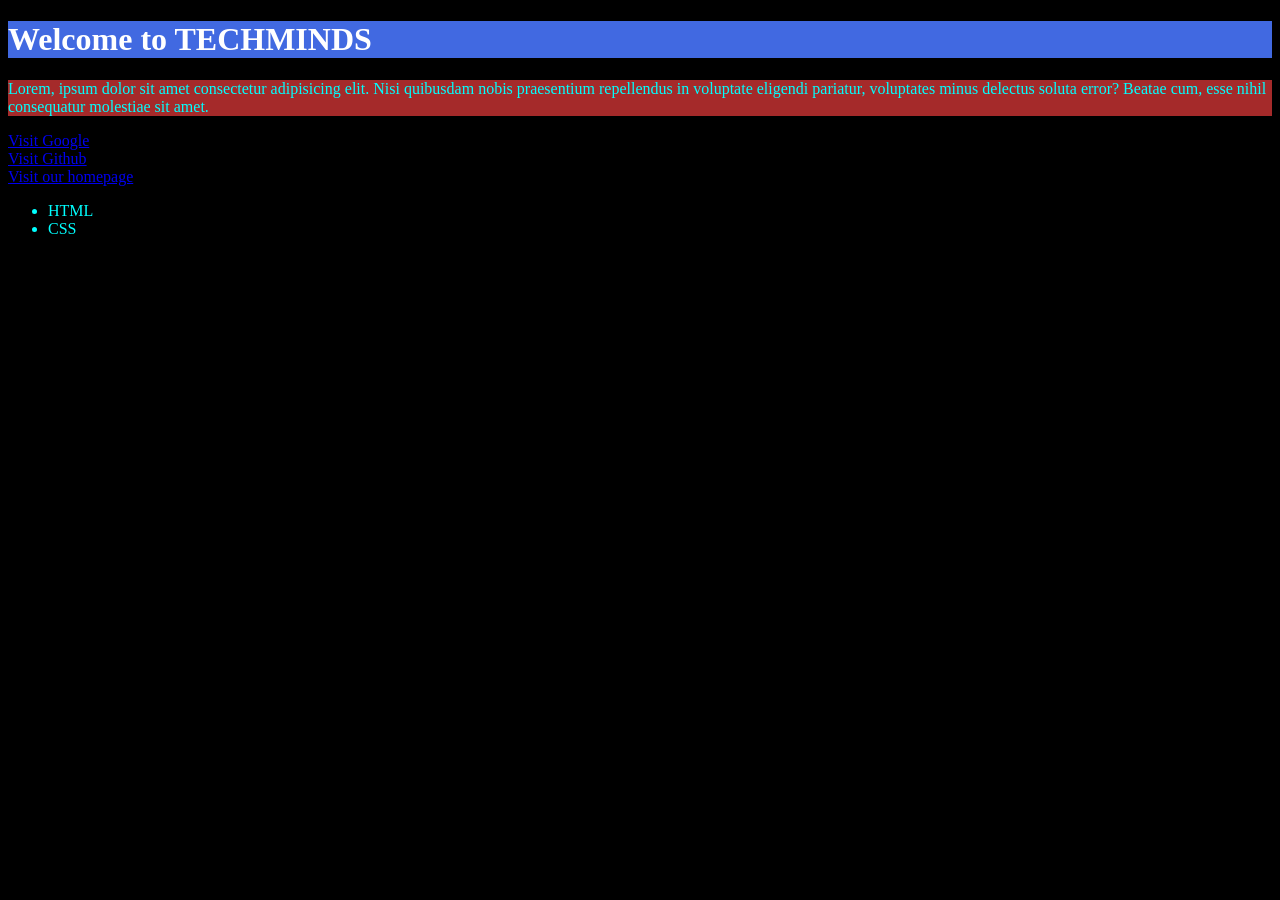
<file: index.html>
<!DOCTYPE html>
<html lang="en">
<head>
    <meta charset="UTF-8">
    <meta name="viewport" content="width=device-width, initial-scale=1.0">
    <title>Techminds</title>
    <link rel="stylesheet" href="style.css">
</head>
<body>
    <h1>
        Welcome to TECHMINDS
    </h1>
    <p class="para">Lorem, ipsum dolor sit amet consectetur adipisicing elit. Nisi quibusdam nobis praesentium repellendus in voluptate eligendi pariatur, voluptates minus delectus soluta error? Beatae cum, esse nihil consequatur molestiae sit amet.</p>
    <a href="www.google.com">Visit Google</a><br>
    <a href="www.github.com">Visit Github</a><br>
    <a href="home.html">Visit our homepage</a>
    <ul id="list">
        <li>HTML</li>
        <li>CSS</li>
    </ul>
</body>
</html>
</file>
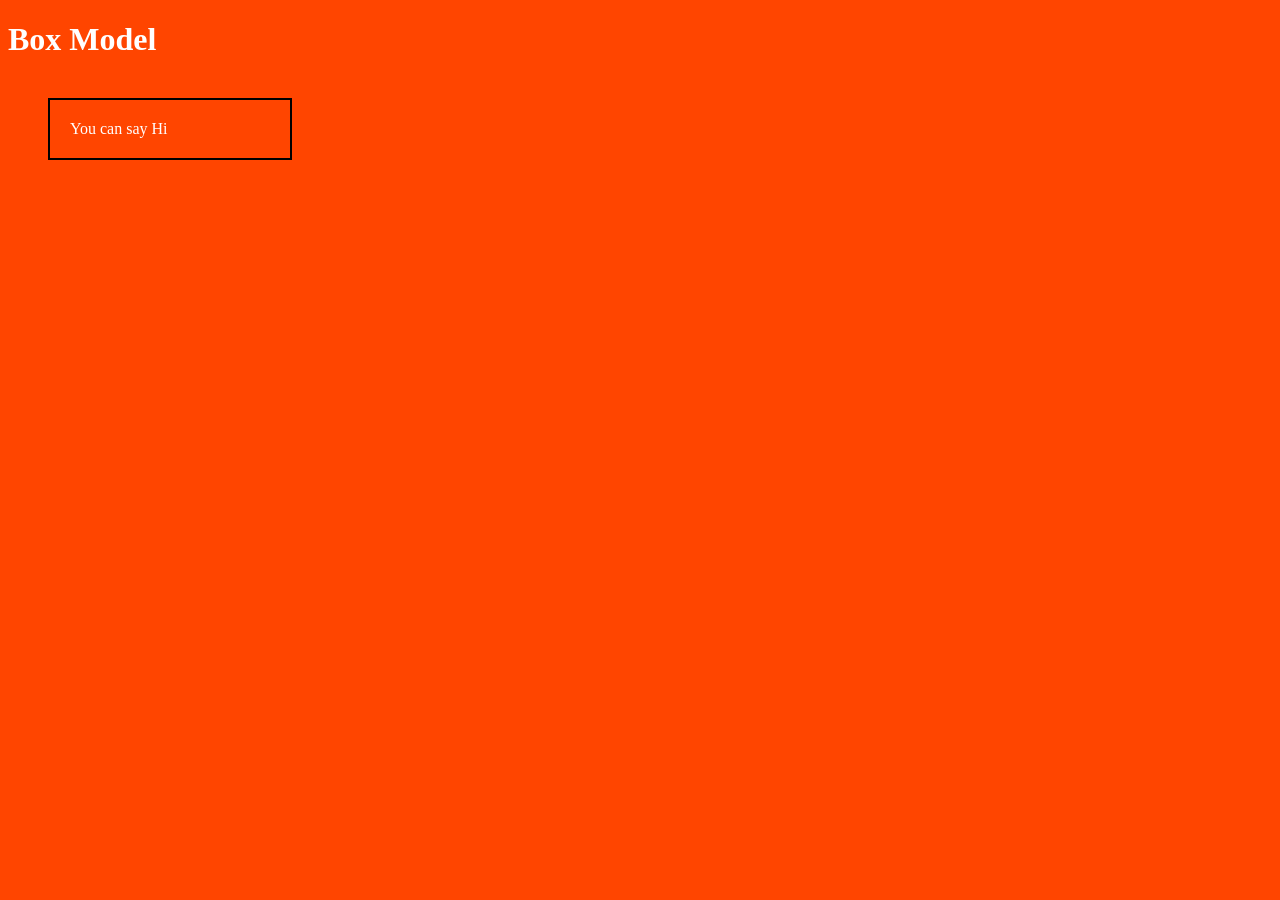
<file: Box-Model/index.html>
<!DOCTYPE html>
<html lang="en">
<head>
    <meta charset="UTF-8">
    <meta name="viewport" content="width=device-width, initial-scale=1.0">
    <title>Box-Model</title>
    <link rel="stylesheet" href="style.css">
</head>
<body>
    <h1 class="intro">Box Model</h1>
    <div class="box">
        You can say Hi
    </div>
</body>
</html>
</file>
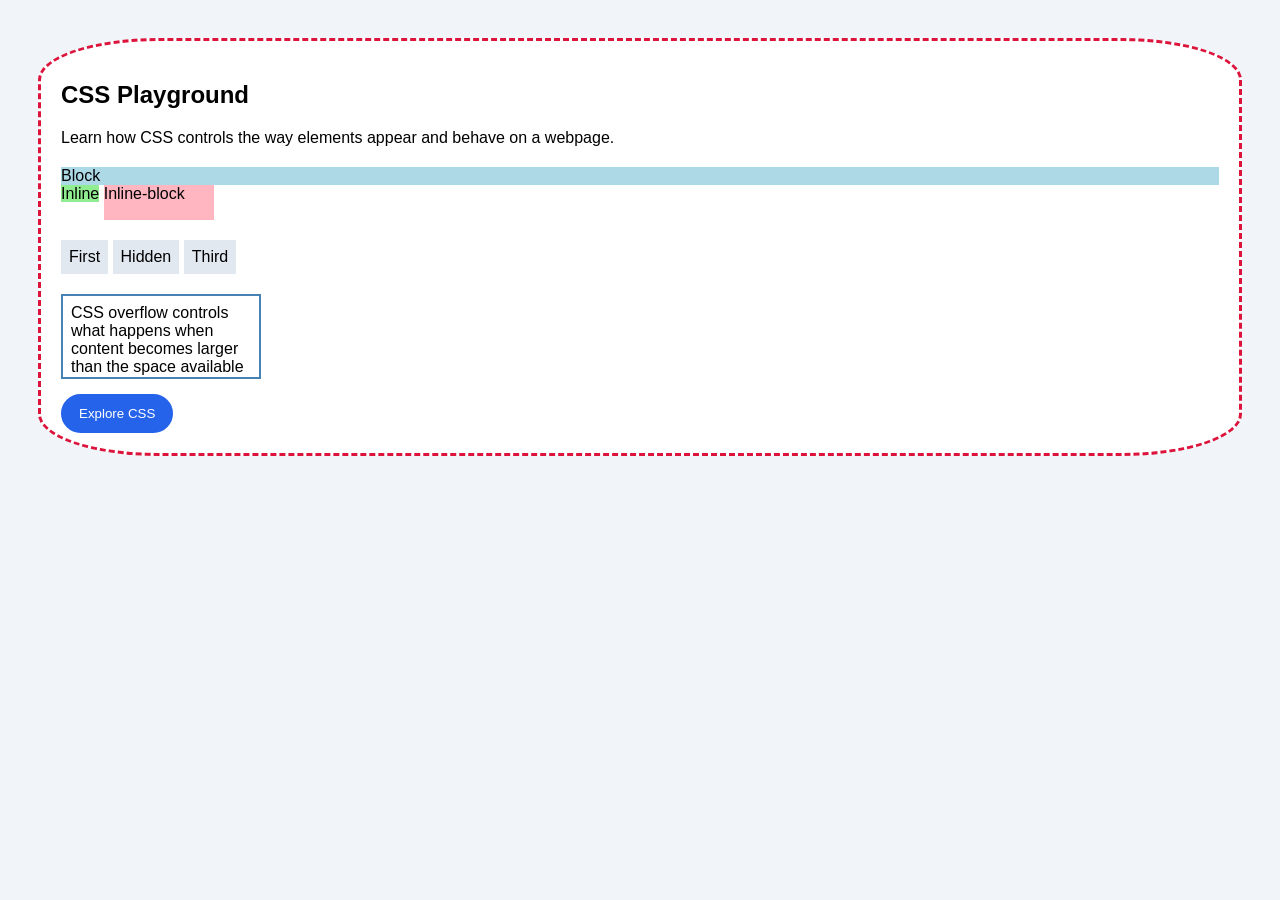
<file: Display/index.html>
<!DOCTYPE html>
<html lang="en">
<head>
  <meta charset="UTF-8">
  <meta name="viewport" content="width=device-width, initial-scale=1.0">
  <title>CSS Revision</title>
  <link rel="stylesheet" href="style.css">
</head>
<body>

  <main class="card">
    <h2>CSS Playground</h2>

    <p>
      Learn how CSS controls the way elements
      appear and behave on a webpage.
    </p>

    <div class="display-demo">
      <span class="block">Block</span>
      <span class="inline">Inline</span>
      <span class="inline-block">Inline-block</span>
    </div>

    <div class="hidden-demo">
      <span>First</span>
      <span class="invisible">Hidden</span>
      <span>Third</span>
    </div>

    <div class="overflow-box">
      CSS overflow controls what happens when
      content becomes larger than the space
      available inside its container.
      Keep adding content to see the effect.
    </div>

    <button class="action">Explore CSS</button>
  </main>

</body>
</html>
</file>
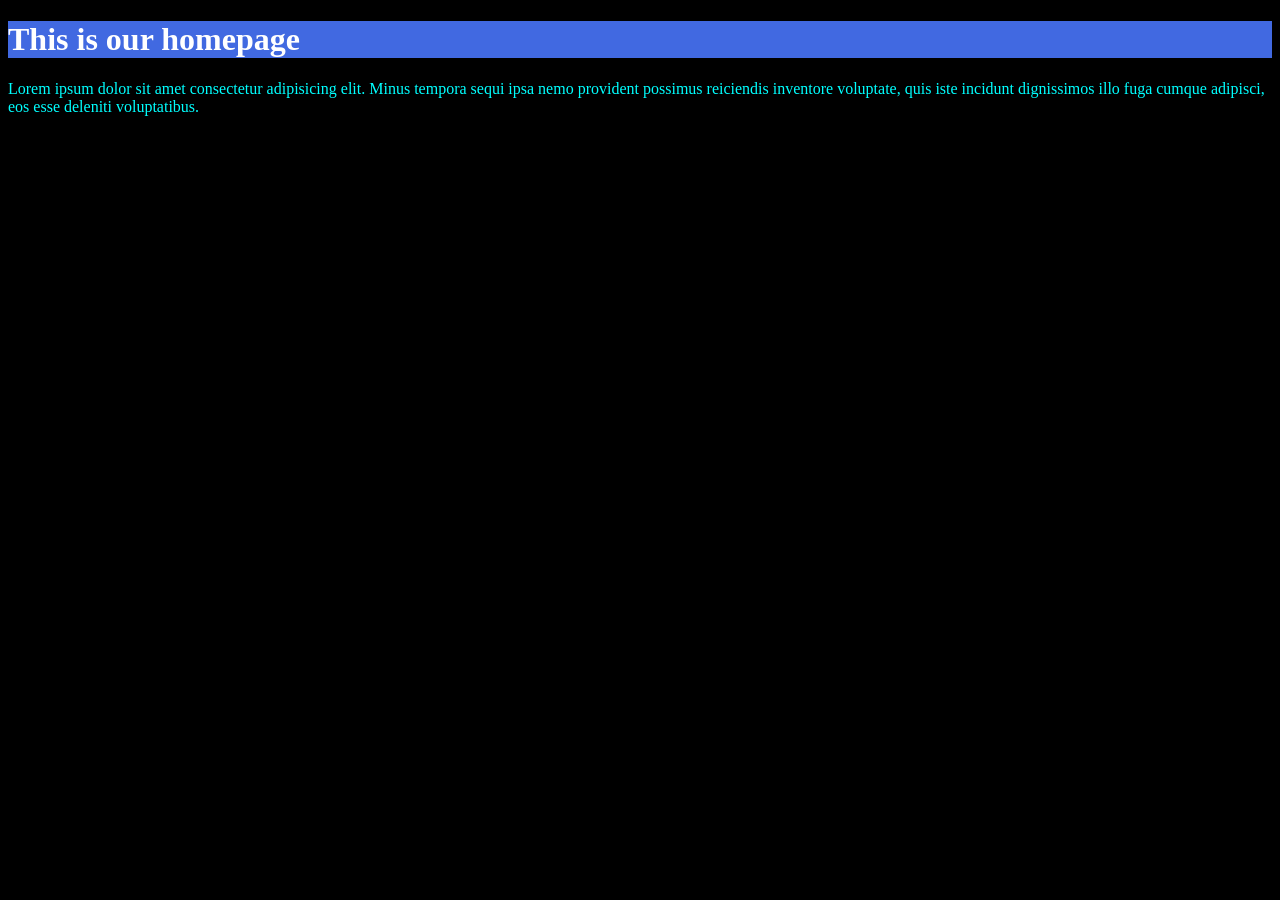
<file: home.html>
<!DOCTYPE html>
<html lang="en">
<head>
    <meta charset="UTF-8">
    <meta name="viewport" content="width=device-width, initial-scale=1.0">
    <title>Homepage</title>
    <link rel="stylesheet" href="style.css">
</head>
<body>
    <h1>This is our homepage</h1>
    <p>Lorem ipsum dolor sit amet consectetur adipisicing elit. Minus tempora sequi ipsa nemo provident possimus reiciendis inventore voluptate, quis iste incidunt dignissimos illo fuga cumque adipisci, eos esse deleniti voluptatibus.</p>
</body>
</html>
</file>
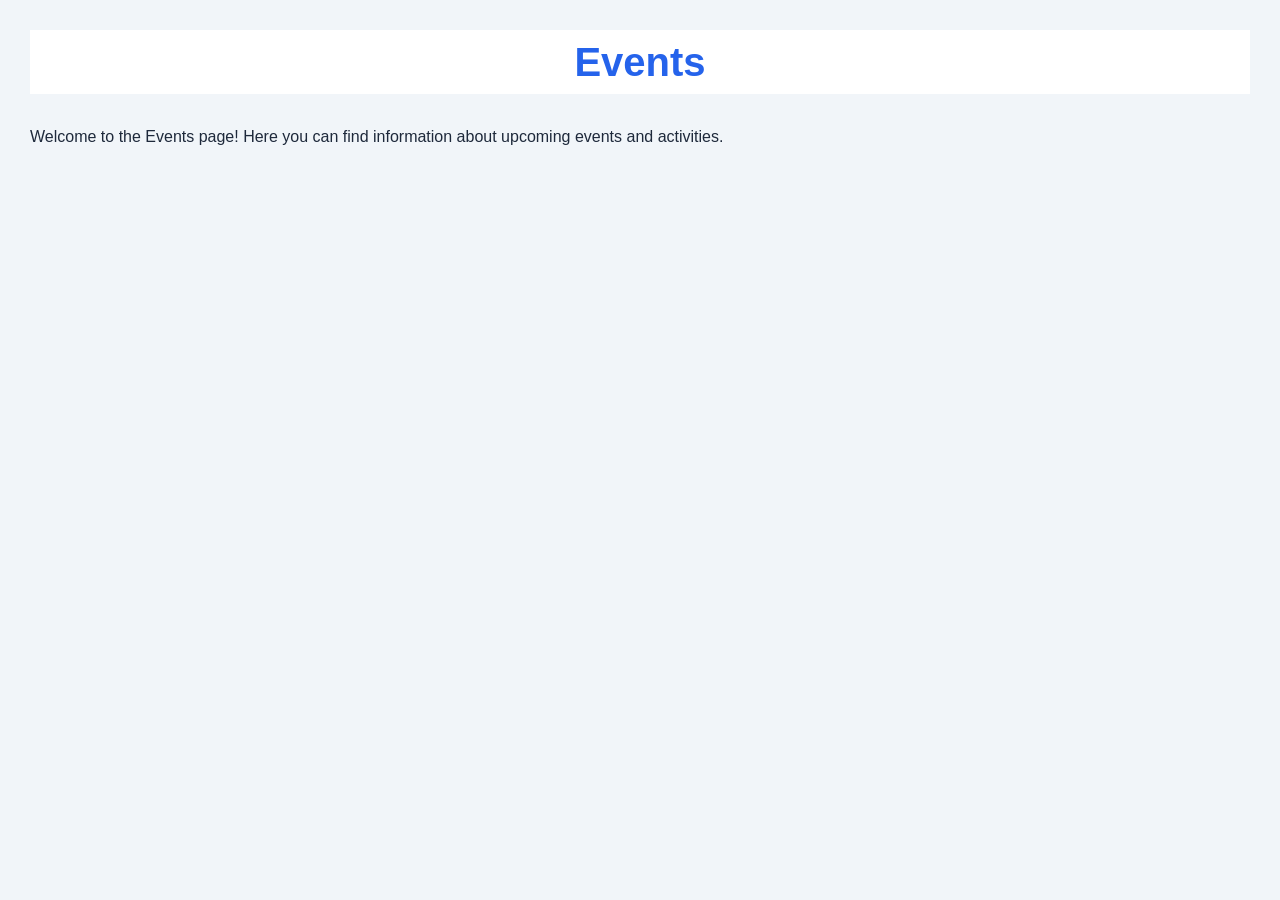
<file: Flexbox/event.html>
<!DOCTYPE html>
<html lang="en">
<head>
    <meta charset="UTF-8">
    <meta name="viewport" content="width=device-width, initial-scale=1.0">
    <title>Events</title>
    <link rel="stylesheet" href="styles.css">
</head>
<body>
    <h1>Events</h1>
    <p>Welcome to the Events page! Here you can find information about upcoming events and activities.</p>
</body>
</html>
</file>
<file: style.css>
body {
            background-color: black;
            color: aqua;
        }

        h1 {
            background-color: royalblue;
            color: white;
        }

        .para {
            background-color: brown;
        }

        #list {
            font-family: 'Times New Roman', Times, serif;
            font-size: italic;
        }
</file>
<file: Box-Model/style.css>
body {
    background-color: orangered;
    color: white;
}


.box {
  width: 200px;
  padding: 20px;
  border: 2px solid black;
  margin: 40px;
}
</file>
<file: Display/style.css>
body {
  font-family: Arial, sans-serif;
  background: #f1f5f9;
  padding: 30px;
}

.card {
  background: white;
  max-width: 100%;
  padding: 20px;
  border: 3px dashed crimson;
  border-radius: 10%;
}

.display-demo {
  margin: 20px 0;
}

.block {
  display: block;
  background: lightblue;
}

.inline {
  display: inline;
  background: lightgreen;
  /* Width and height don't work
     like they do on block elements. */
}

.inline-block {
  display: inline-block;
  background: lightpink;
  width: 110px;
  height: 35px;
}

.hidden-demo {
  margin: 20px 0;
}

.hidden-demo span {
  display: inline-block;
  padding: 8px;
  background: #e2e8f0;
}

.invisible {
  visibility: none;
  /* Space remains reserved. */
}

.overflow-box {
  width: 180px;
  height: 65px;
  border: 2px solid steelblue;
  overflow: auto;
  padding: 8px;
}

.action {
  margin-top: 15px;
  padding: 10px 16px;
  border: 2px solid #2563eb;
  border-radius: 999px;
  background: #2563eb;
  color: white;
}
</file>
<file: Flexbox/styles.css>
* {
    margin: 0;
    padding: 0;
    box-sizing: border-box;
}

body {
    font-family: Arial, sans-serif;
    background-color: #f1f5f9;
    color: #1e293b;
    padding: 30px;
    line-height: 1.6;
}

h1 {
    text-align: center;
    background-color: white;
    color: #2563eb;
    font-size: 2.5rem;
    margin-bottom: 30px;
}

nav {
    background-color: #2563eb;
    padding: 15px 25px;
    border-radius: 12px;
    margin-bottom: 30px;
}

nav ul {
    list-style: none;

    display: flex;
    flex-direction: row;
    justify-content: center;
    align-items: center;
    gap: 30px;
    flex-wrap: wrap;
}

nav a {
    text-decoration: none;
    color: white;
    font-size: 1.2rem;
    transition: color 0.3s ease;
    font-weight: bold;
    padding: 10px 15px;
    border-radius: 15px;
}

nav a:hover {
    background-color: #3b82f6;
}

.flex-container {
    background-color: #a51aa5;
    border: 3px dashed #2563eb;
    border-radius: 15px;
    padding: 25px;
    min-height: 300px;

    display: flex;
    flex-direction: row;
    justify-content: space-around;
    align-items: center;
    flex-wrap: wrap;
    gap: 40px;
}



.flex-item {
    background: linear-gradient(135deg, #2563eb, #7c3aed);
    color: #ffffff;
    padding: 35px 45px;
    border-radius: 12px;
    font-size: 1.4rem;
    font-weight: bold;
    text-align: center;

    /* Flex item properties */
    flex: 1 1 150px;

    box-shadow: 0 8px 15px rgba(0, 0, 0, 0.12);
    transition: transform 0.3s ease, box-shadow 0.3s ease;
}

/* Hover animation */
.flex-item:hover {
    transform: translateY(-5px);
    box-shadow: 0 12px 20px rgba(0, 0, 0, 0.2);
}


@media (max-width: 600px) {
    body {
        padding: 15px;
    }

    h1 {
        font-size: 2rem;
    }

    nav ul {
        gap: 10px;
    }

    .flex-container {
        flex-direction: column;
        align-items: stretch;
    }

    .flex-item {
        flex: auto;
        padding: 25px;
    }
}
</file>
